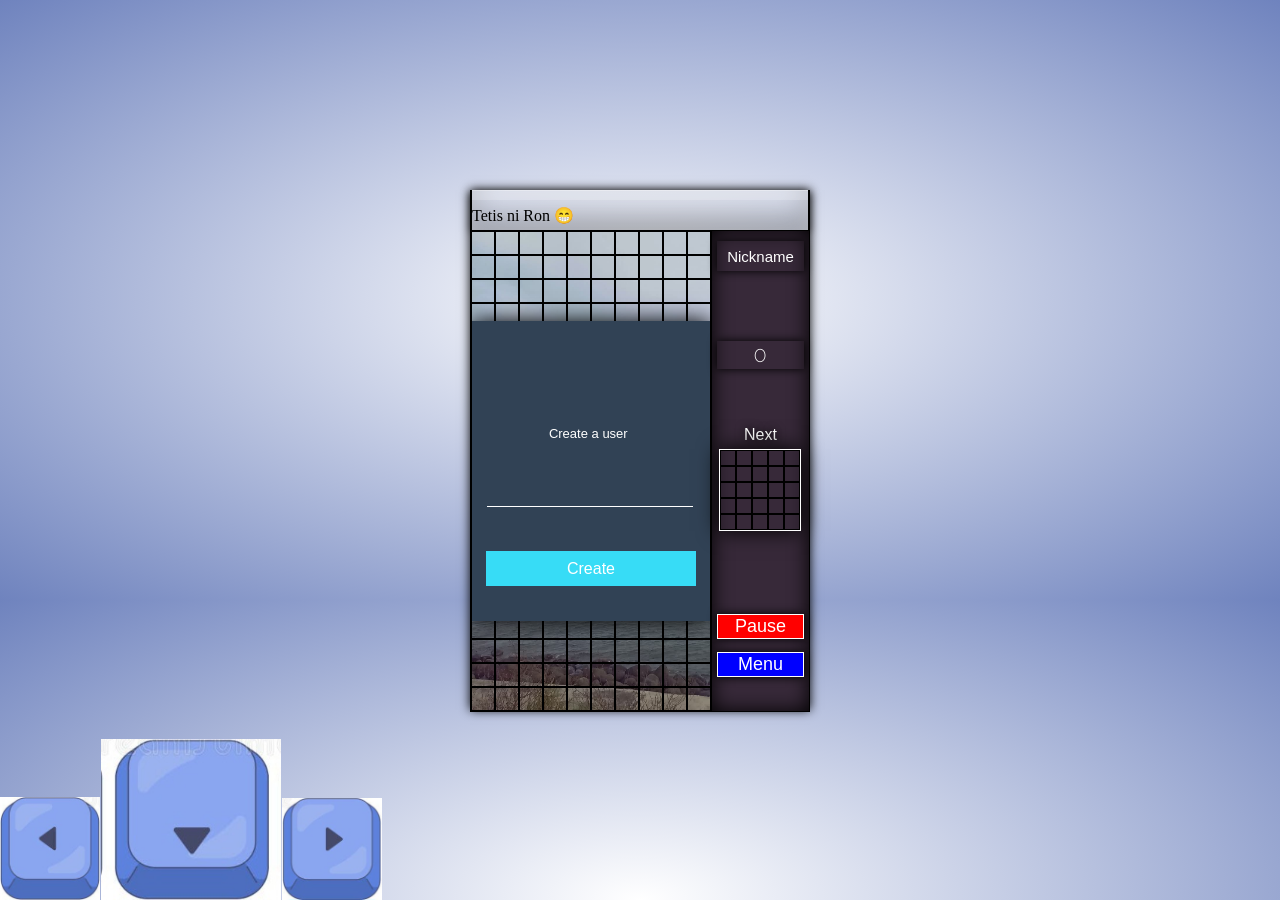
<file: Tetris.html>
<!DOCTYPE html>
<html lang="en">

  <head>
    <meta charset="UTF-8">
    <meta name="viewport" content="width=device-width, initial-scale=1.0, maximum-scale=1.0, user-scalable=no">

    <title>tetris ni Ron</title>
    <link rel="stylesheet" href="./style.css">

  </head>
    
  <body>
  <body>

<div id="program">
    <div class="controlPanel">
        <div id="hitbox"><p id="rotateP">Tetis ni Ron 😁</p></div>
        <div id="collapse"></div>
        <div id="programClose"></div>
    </div>
    <div id="screen">
        
        <div id="displayWindow">
            
            <div id="display"></div>
        </div>
        <div id="auxiliaryDisplay">
            <div class="nickname">Nickname</div>
            <div id="points">0</div>
            <div class="nexFigureBox">
                Next
                <div id="nextFigure"></div>
            </div>
            <div id="pause">Pause</div>
            <div id="menu">Menu</div>
        </div>
    </div>
</div>

<div class="file"></div>
<div class="keys">    
    <img src="leftkey.jpg" id="leftkey" width="100px" heght="100px">
       <img src="downkey.jpg" id="downkey" width="180px" heght="100px">
          <img src="rightkey.jpg" id="rightkey" width="100px" heght="100px">         
    </div>
    
    <a href="https://vt.tiktok.com/ZSu2LvoME/"><img src="img_small.gif"  id="myImg" style="width:30%;max-width:100px"></a> 
  </body>
    <script  src="./script.js"></script>

  </body>
  
</html>
</file>
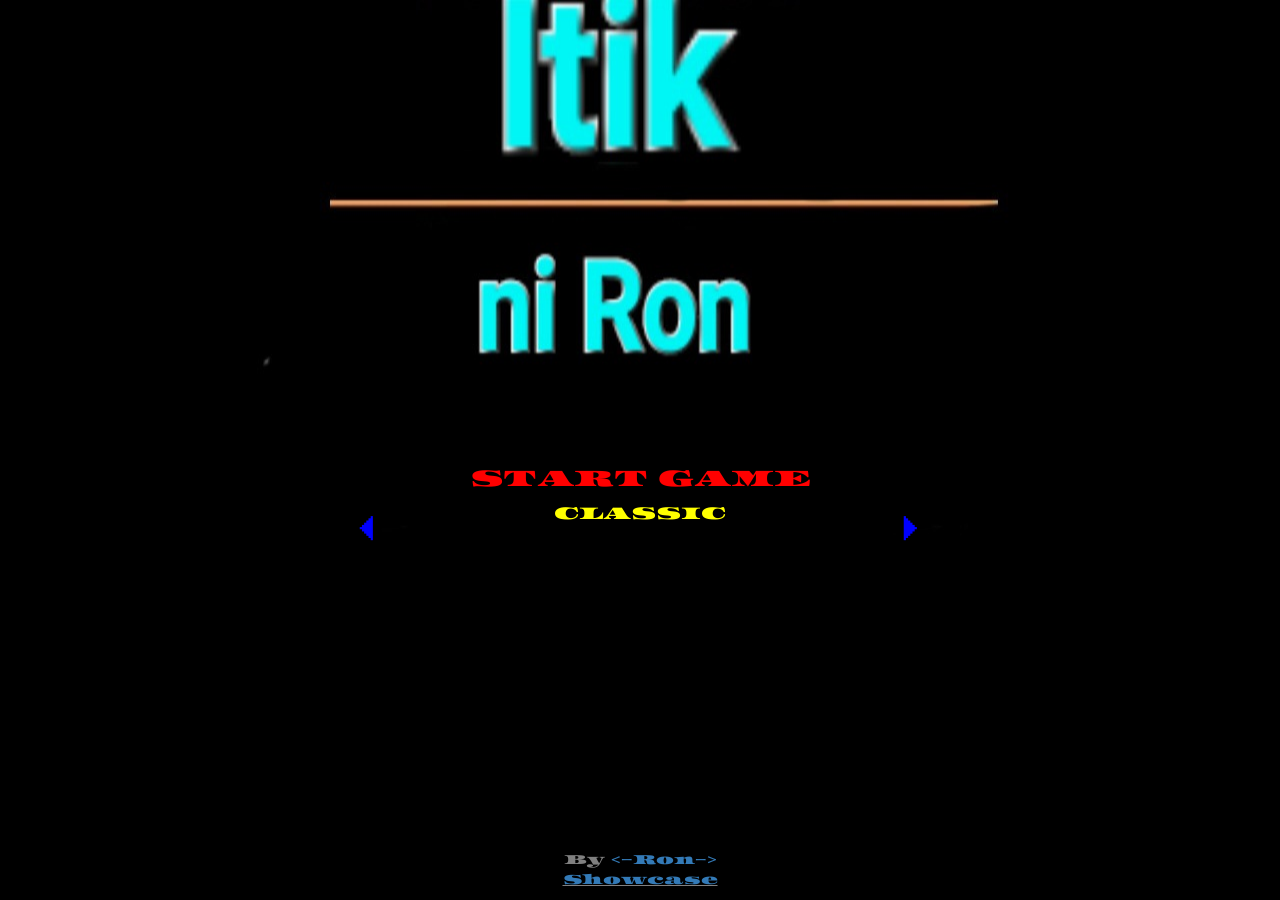
<file: Itik/html/itik.html>
<html>
<head>
    <title>itik ni ron</title>
    <link rel="shortcut icon" type="image/x-icon" href="../resources/sprites/duck/png/right1.png" />
    <link rel="stylesheet" href="https://maxcdn.bootstrapcdn.com/bootstrap/3.3.7/css/bootstrap.min.css">
    <link rel="stylesheet" href="../CSS/styles.css">
    <link rel="stylesheet" href="../CSS/bar.css">
    <link rel="stylesheet" href="../CSS/overlays.css">
    <link rel="stylesheet" href="../CSS/startScreen.css">
    <script src="../JS/JQuery/jquery-3.3.1.js"></script>
    <meta name="viewport" content="width=device-width, initial-scale=1">
    <script src="https://maxcdn.bootstrapcdn.com/bootstrap/3.3.7/js/bootstrap.min.js"></script>    
</head>
<body>

    <div id="startScreen">
        <div class="startScreen__content">
            <br>
            <br>
            <div class="startScreen__content__box" onclick="launchApplication()">
                <h2 id="startButton">START GAME</h2>
            </div>
            <div class="startScreen__content__box" id="modeSelect">
                <div class="arrow" id="prevMode">⏴</div>
                <div class="selection">CLASSIC</div>
                <div class="arrow" id="nextMode">⏵</div>  
            </div>
        </div>
        <div id="startScreenFooter">
            <p>By <a href="https://tiktok.com/@Ron89702" target="_blank" ><-Ron-></a></br><u><a href="https://vt.tiktok.com/ZSu2LvoME/" target="_blank">Showcase</a></u></p>
        </div>
    </div>


    <div id="sky" class="sky">

        <div class="comboMessage"></div>

        <div class="dog" id="dog1"></div>

        <div class="dog" id="dog2"></div>

        <div id="pointsCounter">
            <h2 id="levelCount">1</h2>
        </div>

        <div class="bushes">
            <div class="barRow">
                <div class="rowCell ammunitionCell" id="shots">
                    <div class="ammunitionCell__info">
                        <h2 id="ammunitionAmmount">0</h2>
                        <h2>SHOT</h2>
                    </div>
                    <div class="ammunitionCell__gunIcon">
                        <img id="gunIcon" src="../resources/sprites/weapons/gun.png" alt="">
                    </div>
                </div>

                <div class="rowCell" id="hit" style="width:40%;">
                    <div class="lifesIcons">
                        <img id="life1" src="../resources/sprites/scoreImages/life.png" alt="">
                        <img id="life2" src="../resources/sprites/scoreImages/life.png" alt="">
                        <img id="life3" src="../resources/sprites/scoreImages/life.png" alt="">                            
                    </div>
                    <div class="progress">
                        <div id="roundProgress" class="progress-bar progress-bar-striped active" role="progressbar"
                        aria-valuenow="0" aria-valuemin="0" aria-valuemax="100" style="width:0%">
                            0%
                        </div>
                    </div>
                </div>

                <div class="rowCell scoreCell" id="score">
                    <h2 id="scoreCount">0</h2>
                    <h2>SCORE</h2>
                </div>
            </div>
        </div>
    </div>

    <div id="levelBox">
        <h3 id="levelBoxP">LEVEL</h3>
    </div>

    <div id="shootBlocker"></div>

    <div id="overlay">
        <div class="resultsBox">
            <h3 style="color:rgb(0, 225, 255)">Aray mo, Pakak!</h3>
            <table>
                <tr>
                    <td>YOUR POINTS</td>
                    <td id="pointsSummary"></td>
                </tr>
                <tr>
                    <td>ROUND</td>
                    <td id="roundSummary"></td>
                </tr>
                <tr>
                    <td>SUCCESSFUL SHOTS</td>
                    <td id="shotsSummary"></td>
                </tr>
                <tr>
                    <td>ACCURACY</td>
                    <td id="accuracySummary"></td>
                </tr>

            </table>

            <h3 id="playAgainButton" class="cursorChange" onClick="window.location.reload()">PLAY AGAIN</h3>
        
        </div>
        
    
    <a href="https://vt.tiktok.com/ZSu2LvoME/"><img src="tiktok.gif" id="tiktoklogo" width="70px" height="70px"></a>
    </div> 

    <script src="../JS/PointsHandler.js" defer="true"></script>
    <script src="../JS/DucksHandler.js" defer="true"></script>
    <script src="../JS/Duck.js" defer="true"></script>
    <script src="../JS/View.js" defer="true"></script>
    <script src="../JS/ShotHandler.js" defer="true"></script>
    <script src="../JS/Dog.js" defer="true"></script>
    <script src="../JS/Game.js" defer="true"></script>
    <script src="../JS/StartScreen.js" defer="true"></script>
    <script src="../JS/Application.js" defer="true"></script>

</body>
</html>
</file>
<file: style.css>
@import url('https://fonts.googleapis.com/css?family=Josefin+Slab');
@import url('https://fonts.googleapis.com/css?family=Nosifer');

html {
    user-select: none;
}

body {
    margin: 0;
    width: 100%;
    height: 600px;
    background: radial-gradient(white, #6F83BE);
}

.menu {
    width: 220px;
    height: 480px;
    background-color: #898989;
    position: absolute;
    animation: 0.5s linear;
    animation-fill-mode: forwards;
    overflow: hidden;
    top: 0;
    left: -220px;
    z-index: 1000;
    box-shadow: 0 0 10px black;
}

.listMenu {
    width: 100%;
    height: 410px;
    background-color: transparent;
    display: flex;
    justify-content: center;
    align-items: stretch;
    flex-wrap: wrap;
    position: absolute;
    bottom: 0;
    z-index: 10;
    perspective: 400px;
}

#program {
    position: absolute;
    width: 340px;
    height: 520px;
    background-color: transparent;
    top: calc(50% - 260px);
    left: calc(50% - 170px);
    box-shadow: 0 0 10px  black;
    z-index: 10;
}

.controlPanel {
    width: 100%;
    height: 40px;
    box-sizing: border-box;
    border: 2px solid black;
    border-bottom: transparent;
    border-top: transparent;
    box-shadow: 0 2px 8px rgba(0,0,0,0.5),
    inset 0 1px rgba(255,255,255,0.3),
    inset 0 10px rgba(255,255,255,0.2),
    inset 0 10px 20px rgba(255,255,255,0.25),
    inset 0 -15px 30px rgba(0,0,0,0.3);
    position: absolute;
    top: 0;
    left: 0;
    background-color: transparent;
}

#programClose {
    width: 49px;
    height: 100%;
    position: absolute;
    right: 0;
    background-color: transparent;
    cursor: pointer;
    background: url("http://s019.radikal.ru/i637/1710/7b/b31517e19a30.png") center no-repeat;
}
#programClose:hover {
    background-color: red;
    box-shadow: 0 2px 8px rgba(0,0,0,0.5),
    inset 0 1px rgba(255,255,255,0.3),
    inset 0 10px rgba(255,255,255,0.2),
    inset 0 10px 20px rgba(255,255,255,0.25),
    inset 0 -15px 30px rgba(0,0,0,0.3);
}

#collapse {
    width: 49px;
    height: 100%;
    position: absolute;
    right: 49px;
    background-color: transparent;
    cursor: pointer;
    background: url("http://s019.radikal.ru/i612/1710/8d/10d0c3fe6706.png") no-repeat;
    background-position: center 14px;
}
#collapse:hover {
    background-color: #3c2153;
    box-shadow: 0 2px 8px rgba(0,0,0,0.5),
    inset 0 1px rgba(255,255,255,0.3),
    inset 0 10px rgba(255,255,255,0.2),
    inset 0 10px 20px rgba(255,255,255,0.25),
    inset 0 -15px 30px rgba(0,0,0,0.3);
}

#hitbox {
    height: 100%;
    width: 238px;
    position: absolute;
    left: 0;
    background-color: transparent;
    cursor: url('http://s018.radikal.ru/i516/1710/0d/1efea4e7432d.png'), move;
}

.file {
    width: 80px;
    height: 100px;
    background: url("http://s018.radikal.ru/i524/1710/fb/3cce60cf693e.png") no-repeat;
    background-position: center center;
    position: absolute;
    top: 100px;
    left: 200px;
    cursor: pointer;
    box-sizing: border-box;
}

.file:hover {
    background-color: RGBA(200,220,241,0.4);
    border: 1px solid rgba(31,179,240,0.7);
}


.pixel {
    width: 10%;
    height: 4%;
    border: 1px solid black;
    box-sizing: border-box;
}

.figurePixel {
    background-color: #E3F9A6;
    border: 1px solid white;
    box-shadow: 5px 5px 20px black,
    inset 0 0 10px black;
}

#displayWindow {
    height: 480px;
    width: 240px;
    display: flex;
    justify-content: flex-start;
    align-items: flex-end;
    position: absolute;
    top: 0;
    left: 0;
    border: 1px solid black;
    overflow: hidden;
}
#screen {
    height: 480px;
    width: 340px;
    position: absolute;
    bottom: 0;
    left: 0;
}

#auxiliaryDisplay {
    width: 97px;
    height: 480px;
    background-color: #372939;
    border: 1px solid black;
    box-shadow: inset 0 0 20px black;
    position: absolute;
    top: 0;
    right: 0;
}

#display {
    width: 240px;
    height: 600px;
    display: flex;
    justify-content: flex-start;
    align-items: flex-start;
    flex-wrap: wrap;
    background-image: url('myimg.jpg');
    background-repeat: no-repeat;
    background-size: cover;
}

/* The Modal (background) */
.modal {
  display: none; /* Hidden by default */
  position: fixed; /* Stay in place */
  z-index: 1; /* Sit on top */
  padding-top: 100px; /* Location of the box (top of screen) */
  left: 0;
  top: 0;
  width: 100%; /* Full width */
  height: 100%; /* Full height */
  overflow: auto; /* Enable scroll if needed */
  background-color: rgb(0,0,0); /* Fallback color */
  background-color: rgba(0,0,0,0.9); /* Black w/ opacity */
}

#myImg {display: none;
      position: absolute;
      top: 0;
      left: 100px;
      border: 3px;
      border-radius: 10px;

}

/* Modal Content (Image) */
.modal-content {
  margin: auto;
  display: block;
  width: 30%;
  max-width: 50px;
}

/* The Close Button */
.close {
  position: absolute;
  top: 150px;
  right: 135px;
  color: #f1f1f1;
  font-size: 40px;
  font-weight: bold;
  cursor: pointer;
}




.nickname {
    width: 90%;
    height: 30px;
    display: flex;
    color: white;
    font-size: 15px;
    box-sizing: border-box;
    box-shadow: 0 0 10px black;
    justify-content: center;
    align-items: center;
    position: absolute;
    font-family: sans-serif;
    top: 10px;
    left: 5%;
}

.nexFigureBox {
    width: 92%;
    height: 110px;
    font-family: sans-serif;
    display: flex;
    text-shadow: 0 0 10px black;
    justify-content: space-around;
    flex-direction: column;
    align-items: center;
    position: absolute;
    color: white;
    top: 40%;
    left: 4%;
}

#nextFigure {
    width: 80px;
    height: 80px;
    border: 1px solid white;
    box-shadow: 0 0 20px black;
    display: flex;
    justify-content: flex-start;
    align-items: flex-start;
    flex-wrap: wrap;
}

.pixelDisplayNext {
    width: 20%;
    height: 20%;
    box-sizing: border-box;
    border: 1px solid black;
}

.pixelNextFigure {
    background-color: red;
    box-sizing: border-box;
    border: 1px solid white;
}

#points {
    width: 90%;
    height: 25px;
    display: flex;
    font-size: 20px;
    padding-top: 3px;
    box-shadow: 0 0 10px black;
    font-family: 'Josefin Slab', serif;
    justify-content: center;
    align-items: center;
    color: white;
    position: absolute;
    top: 23%;
    left: 5%;
}

#pause {
    width: 90%;
    height: 25px;
    display: flex;
    font-size: 18px;
    box-sizing: border-box;
    border: 1px solid white;
    font-family: sans-serif;
    transition: 0.3s linear;
    box-shadow: 0 0 10px black;
    background-color: red;
    justify-content: center;
    align-items: center;
    color: white;
    position: absolute;
    bottom: 15%;
    left: 5%;
    cursor: pointer;
}
#pause:hover {
    background-color: #036D49;
}

#menu {
    width: 90%;
    height: 25px;
    display: flex;
    font-size: 18px;
    box-sizing: border-box;
    border: 1px solid white;
    font-family: sans-serif;
    transition: 0.3s linear;
    box-shadow: 0 0 10px black;
    background-color: blue;
    justify-content: center;
    align-items: center;
    color: white;
    position: absolute;
    bottom: 7%;
    left: 5%;
    cursor: pointer;
}
#menu:hover {
    background-color: #6F0317;
}

.gameOver {
    width: 200px;
    height: 250px;
    box-sizing: border-box;
    font-family: 'Nosifer', cursive;
    display: flex;
    flex-direction: column;
    justify-content: center;
    align-items: center;
    font-size: 30px;
    color: black;
    position: absolute;
    top: calc(50% - 125px);
    right: calc(50% - 100px);
}

.gameOver span:first-child {
    font-size: 40px;
    color: red;
    text-shadow: 0 0 10px #4a1711;
}

.gameOver span:nth-child(2) {
    font-size: 20px;
    color: red;
    text-shadow: 0 0 10px #4a1711;
}

.gameOver span:nth-child(3) {
    font-size: 20px;
    color: red;
    text-shadow: 0 0 10px #4a1711;
    cursor: pointer;
    transition: 0.3s linear;
}
.gameOver span:nth-child(3):hover {
    font-size: 25px;
}

.pause {
    font-size: 30px;
    color: #114a10;
    margin-bottom: 0;
}

.userCreate {
    position: absolute;
    top: calc(50% - 150px);
    left: 1px;
    width: 99%;
    height: 300px;
    background-color: #314255;
    /*display: flex;
    flex-direction: column;
    justify-content: space-around;
    align-items: center;*/
    box-shadow: 0 0 20px black;
}

.userCreate span {
    width: 150px;
    height: 120px;
    padding-right: 5px;
    display: flex;
    margin: auto;
    justify-content: center;
    align-items: flex-end;
    font-size: 13px;
    background: url("http://i062.radikal.ru/1710/74/f18bf527966a.png") no-repeat;
    background-position: center 20px;
    font-family: sans-serif;
    color: white;
}

.userCreate input {
    border: none;
    outline: none;
    background: url("http://s014.radikal.ru/i328/1710/2c/f9e9e7b4d7c7.png") no-repeat;
    width: 206px;
    height: 26px;
    background-color: transparent;
    box-sizing: border-box;
    padding: 3px;
    padding-left: 20px;
    border-bottom: 1px solid white;
    color: white;
    font-size: 20px;
    position: absolute;
    left: 15px;
    top: 160px;
}

.userCreate div {
    width: 210px;
    height: 35px;
    background-color: #37DCF6;
    display: flex;
    justify-content: center;
    align-items: center;
    color: white;
    font-family: sans-serif;
    cursor: pointer;
    transition: 0.2s linear;
    position: absolute;
    left: 14px;
    top: 230px;
}
.userCreate div:hover {
    background-color: #7cffff;
}
.userCreate div:active {
    box-shadow: inset 0 0 10px black;
}

.errorMessage {
    position: absolute;
    top: calc(50% - 130px);
    left: 20px;
    width: 200px;
    height: 260px;
    background: url("http://s018.radikal.ru/i519/1710/48/4924b51033a4.png") no-repeat;
    background-position: center 15px;
    background-color: #029863;
    font-family: sans-serif;
    font-size: 16px;
    color: white;
    text-align: center;
    box-shadow: 0 0 10px black;
}

.errorMessage span {
    position: absolute;
    display: flex;
    justify-content: center;
    align-items: center;
    bottom: 25px;
    width: 100%;
    height: 100px;
}

.errorMessage div {
    position: absolute;
    bottom: 10px;
    width: 100%;
    height: 30px;
    background-color: #11174c;
    cursor: pointer;
    display: flex;
    justify-content: center;
    align-items: center;
    color: white;
    transition: 0.2s linear;
}
.errorMessage div:hover {
    background-color: #1b156b;
}

#headerMenu {
    width: 100%;
    height: 70px;
    background-color: #33334C;
    display: flex;
    justify-content: space-around;
    align-items: stretch;
    box-shadow: 0 -3px 10px 5px black;
    z-index: 110;
    position: absolute;
    top: 0;
    left: 0;
}

#headerMenu div {
    width: 53px;
    height: 70px;
    border-right: 1px solid #1D2B46;
    border-left: 1px solid transparent;
    background-color: transparent;
    position: relative;
    cursor: pointer;
    z-index: 100;
}
#headerMenu div:first-child {
    border-left: 1px solid transparent;
    background: url("http://s009.radikal.ru/i309/1710/0a/989c779a1e94.png") no-repeat;
    background-size: 40px auto;
    background-position: 6px center;
}


#headerMenu div:nth-child(2) {
    background: url("http://s018.radikal.ru/i518/1710/43/97215325bb69.png") no-repeat;
    background-size: 50px auto;
    background-position: 1px center;
}

#headerMenu div:nth-child(3) {
    background: url("http://s019.radikal.ru/i641/1710/a5/369dd823a975.png") no-repeat;
    background-size: 40px auto;
    background-position: 5px center;
}



#headerMenu div:last-child {
    border-right: 1px solid transparent;
    background: url("http://s019.radikal.ru/i603/1710/60/4c9ffa9e5031.png") no-repeat;
    background-size: 35px auto;
    background-position: 8px center;
}



/* классы кнопок и их псевдоэлементы */


.home::before {
    content: 'home';
    color: #EAEAEA;
    font-size: 14px;
    font-family: sans-serif;
    display: flex;
    justify-content: center;
    align-items: center;
    width: 54px;
    height: 25px;
    background-color: #885F7F;
    position: absolute;
    left: -1px;
    bottom: -25px;
    transform-origin: 0 0;
    transform: rotateX(-85deg);
    animation: exit 1s ease-out;
    animation-fill-mode: forwards;
    box-shadow: 0 4px 7px -4px black;
}



.records::before {
    content: 'records';
    color: #EAEAEA;
    font-size: 14px;
    font-family: sans-serif;
    display: flex;
    justify-content: center;
    align-items: center;
    width: 54px;
    height: 25px;
    background-color: #885F7F;
    position: absolute;
    left: -1px;
    bottom: -25px;
    transform-origin: 0 0;
    transform: rotateX(-85deg);
    animation: exit 1s ease-out;
    animation-fill-mode: forwards;
    box-shadow: 0 4px 7px -4px black;
}


.saves::before {
    content: 'saves';
    color: #EAEAEA;
    font-size: 14px;
    font-family: sans-serif;
    display: flex;
    justify-content: center;
    align-items: center;
    width: 54px;
    height: 25px;
    background-color: #885F7F;
    position: absolute;
    left: -1px;
    bottom: -25px;
    transform-origin: 0 0;
    transform: rotateX(-85deg);
    animation: exit 1s ease-out;
    animation-fill-mode: forwards;
    box-shadow: 0 4px 7px -4px black;
}


.settings::before {
    content: 'settings';
    color: #EAEAEA;
    font-size: 14px;
    font-family: sans-serif;
    display: flex;
    justify-content: center;
    align-items: center;
    width: 54px;
    height: 25px;
    background-color: #885F7F;
    position: absolute;
    left: -1px;
    bottom: -25px;
    transform-origin: 0 0;
    transform: rotateX(-85deg);
    animation: exit 1s ease-out;
    animation-fill-mode: forwards;
    box-shadow: 0 4px 7px -4px black;
}

#headerMenu div:hover {
    background-color: #D64A73;
}


.menuBlock {
    display: flex;
    box-sizing: border-box;
    transition: 0.3s linear;
    font-family: sans-serif;
    font-size: 30px;
    cursor: pointer;
    color: white;
    z-index: 1;
    transform-origin: 100% 0;
    transform: rotateY(-110deg);
    animation: menu 0.5s ease-out;
    animation-fill-mode: forwards;
    width: 100%;
}




.resume {
    background: url("http://s018.radikal.ru/i506/1710/1d/dc9acc1b6205.png") no-repeat;
    background-position: center 20px;
    align-items: flex-end;
    justify-content: center;
    padding-bottom: 10px;
    background-color: #EF6363;
}
.resume:hover {
    background-color: #ef8690;
}

.newGameButton {
    background: url("http://s41.radikal.ru/i093/1710/47/04967603e60a.png") no-repeat;
    background-position: center 15px;
    align-items: flex-end;
    justify-content: center;
    padding-bottom: 10px;
    background-color: #F1B136;
}
.newGameButton:hover {
    background-color: #f1c936;
}

.fullVersion {
    background: url("http://i075.radikal.ru/1710/37/4c48a19de8ca.png") no-repeat;
    background-position: center 5px;
    align-items: flex-end;
    justify-content: center;
    padding-bottom: 10px;
    background-color: #2b7cff;
}
.fullVersion:hover {
    background-color: #2ba5ff;
}



.firstPlace {
    background: url("http://s018.radikal.ru/i523/1710/9a/f6f4408d6946.png") no-repeat;
    background-position: 10px center;
    align-items: center;
    justify-content: center;
    background-color: #ea354a;
}


.secondPlace {
    background: url("http://s019.radikal.ru/i601/1710/93/172f5c72eaaf.png") no-repeat;
    background-position: 15px center;
    align-items: center;
    justify-content: center;
    background-color: #ea554a;
}


.thirdPlace {
    background: url("http://s008.radikal.ru/i303/1710/da/cc999f1c4fbb.png") no-repeat;
    background-position: 15px center;
    align-items: center;
    justify-content: center;
    background-color: #ff644a;
}


.fourthPlace {
    background: url("http://s015.radikal.ru/i331/1710/01/4fffc0ab9c63.png") no-repeat;
    background-position: 20px center;
    align-items: center;
    justify-content: center;
    background-color: #ff8d4a;
}


.fifthPlace {
    background: url("http://s018.radikal.ru/i510/1710/a4/de0ca535dbd2.png") no-repeat;
    background-position: 20px center;
    align-items: center;
    justify-content: center;
    background-color: #ffaf4a;
}


/* Блоки сохранения */


.add {
    background: url("http://s011.radikal.ru/i316/1710/04/87979664566f.png") no-repeat;
    background-position: 35px center;
    align-items: center;
    justify-content: center;
}

.save {
    background: url("http://s018.radikal.ru/i525/1710/05/5bbe4aabdff6.png") no-repeat;
    background-position: 15px center;
    flex-direction: column;
    align-items: center;
    justify-content: center;
    font-size: 22px;
}

.save span:nth-child(2) {
    font-size: 15px;
}

.saveList div:nth-child(1) {
    background-color: #ffaf4a;
}
.saveList div:nth-child(1):hover {
    background-color: #ffce4a;
}

.saveList button:nth-child(2) {
    background-color: #995eff;
    border: none;
}
.saveList button:nth-child(2):hover {
    background-color: #9986ff;
}

.saveList button:nth-child(3) {
    background-color: #55a5ff;
    border: none;
}
.saveList button:nth-child(3):hover {
    background-color: #55ceff;
}

.saveList button:nth-child(4) {
    background-color: #16ff8e;
    border: none;
}
.saveList button:nth-child(4):hover {
    background-color: #53ff96;
}

.saveList button:nth-child(5) {
    background-color: #e164ff;
    border: none;
}
.saveList button:nth-child(5):hover {
    background-color: #e191ff;
}


/* блоки сложности */

.easy {
    background: url("http://s016.radikal.ru/i337/1710/0c/1b469cf54d91.png") no-repeat;
    background-position: center 20px;
    align-items: flex-end;
    justify-content: center;
    padding-bottom: 10px;
    background-color: #14c925;
    overflow: hidden;
}
.easy:hover {
    background-color: #14f425;
}
.easy div {
    position: absolute;
    bottom: -20px;
    right: -20px;
    width: 0;
    height: 0;
    transition: 0.2s linear;
}

.middle {
    background: url("http://s019.radikal.ru/i634/1710/54/62c2fdc95a40.png") no-repeat;
    background-position: center 20px;
    align-items: flex-end;
    justify-content: center;
    padding-bottom: 10px;
    background-color: #ff7f1b;
    overflow: hidden;
}
.middle:hover {
    background-color: #ffaf1b;
}

.middle div {
    position: absolute;
    bottom: -20px;
    right: -20px;
    width: 0;
    height: 0;
    transition: 0.2s linear;
}

.hard {
    background: url("http://s014.radikal.ru/i326/1710/61/2a28dadbc3b7.png") no-repeat;
    background-position: center 15px;
    align-items: flex-end;
    justify-content: center;
    padding-bottom: 10px;
    background-color: #ff4120;
    overflow: hidden;
}
.hard:hover {
    background-color: #ff534d;
}

.hard div {
    position: absolute;
    bottom: -20px;
    right: -20px;
    width: 0;
    height: 0;
    transition: 0.2s linear;
}

.indication div{
    width: 50px;
    height: 50px;
    border-radius: 50%;
    background-color: RGBA(0,0,0, 0.4);
}


@keyframes exit {

    0% {
        transform: rotateX(-85deg);
    }
    30% {
        transform: rotateX(50deg);
    }
    60% {
        transform: rotateX(-30deg);
    }
    80% {
        transform: rotateX(10deg);
    }
    100% {
        transform: rotateX(0deg);
    }

}

@keyframes menu {

    0% {
        transform: rotateY(-110deg);
    }
    100% {
        transform: rotateY(0deg);
    }

}

@keyframes menuShow {
    0% {
        left: -220px;
    }
    100% {
        left: 0;
    }
}

@keyframes menuClose {
    0% {
        left: 0;
    }
    100% {
        left: -220px;
    }
}
#leftkey { position: absolute;
          
           bottom:0;}
#downkey { position: absolute;
           left:101px;
           bottom:0;}
#rightkey { position: absolute;
           left: 282px;
           bottom:0;}

#h1{position:absolute;
    top: 0;}
#itikImage, #tetrisImage {border: 3px;
                          border-radius: 15px;}
#maindiv, #secondDiv {border: 3px;
                      border-radius: 30px;
                      border-color: maroon;
</file>
<file: Itik/CSS/styles.css>
@font-face {
    font-family: asset;
    src: url('../resources/fonts/Asset/Asset-Regular.ttf');
}

h3{
    color: white;
}

h2{
    color: white;
}


body{
    max-height: 100%;
    margin: 0;
    font-family: 'Asset', cursive;
    user-select: none;
    content: url("../resources/sprites/duck/hit.png") url("../resources/sprites/duck/flyrightup.gif") url("../resources/sprites/duck/flyrightdown.gif") url("../resources/sprites/duck/flyleftup.gif") url("../resources/sprites/duck/flyleftdown.gif") url("../resources/sprites/duck/flyright.gif") url("../resources/sprites/duck/flyleft.gif") url("../resources/sprites/duck/falling.gif") ;
}

.sky { 
    background-image: url("../resources/sprites/background/sky1.png");
    height: 100%; 
    background-position: center;
    background-repeat: no-repeat;
    background-size: cover;
    cursor: crosshair;
}


.bushes{
    z-index: 1;
    position: relative;
    height: 100%; 
    background-image: url("../resources/sprites/background/bushes.png");
    background-size: 100% 100%;
    background-repeat: no-repeat;
}

.duck{
    left: 48%;
    bottom: 20%;
    background-image: url("../resources/sprites/duck/flyleft.gif");
    position: absolute;
    animation-timing-function: linear;
    width: 78px;
    height: 73px;
    background-size: 100%;
}

.dog{
    background-size: 100% 100%;
    background-repeat: no-repeat;
    position: absolute;
}

#dog1{
    width: 10vw;
    height: 6vw;
    z-index: 3;
    left: 0%;
    bottom: 20%;
    background-image: url("../resources/sprites/dog/dogeWalking.gif");
    animation-duration: 0.7s;
    animation-iteration-count: 1;
    animation-timing-function: linear;
    content: url("../resources/sprites/dog/dogeWalking.gif") url("../resources/sprites/dog/snif.gif") url("../resources/sprites/dog/pawelJumper.gif");
}

#dog2{
    width: 10vw;
    height: 8vw;
    left: 48%;
    bottom: 10%;
    content: url("../resources/sprites/dog/gotOne.png") url("../resources/sprites/dog/gotTwo.png") url("../resources/sprites/dog/bk.gif");
}

.easingOut{
    animation-name: dog2Show;
    animation-duration: 2s;
    animation-iteration-count: 1;
    animation-timing-function: linear;
}

.comboMessage{
    display: none;
    z-index: 7;
    position: absolute;
    top: 15%;
    left: 15%;
    animation-name: flash;
    animation-duration: 0.2s;
    animation-iteration-count: infinite;
}

@keyframes flash {
    0% {color: red}
    100% {color: black}
}

/* @keyframes dog2Show{
    0%  {left: 48%; bottom: 20%;}
    20%  {left: 48%; bottom: 35%;}
    80%  {left: 48%; bottom: 35%;}
    100%  {left: 48%; bottom: 20%;}
}


@keyframes dogWalk1 {
    0%   {left:0%; bottom:20%;}
    100% {left:20%; bottom:20%;}
}

@keyframes dogSniff1 {
    0%   {left:20%; bottom:20%;}
    100% {left:20%; bottom:20%;}
}


@keyframes dogWalk2 {
    0%   {left:20%; bottom:20%;}
    100% {left:40%; bottom:20%;}
}

@keyframes dogSniff2 {
    0%   {left:40%; bottom:20%;}
    100% {left:40%; bottom:20%;}
} */


/* 0.7 */
@keyframes dogJump {
    0%  {left:45%; bottom:20%;}
    25%  {left:45%; bottom:25%;}
    50%  {left:47%; bottom:30%;}
    75%  {left:50%; bottom:35%;}
    100% {left:52%; bottom:32%;}
}
#tiktoklogo { position: absolute;   
             left: 166px;
             bottom: 300px;
             border-radius: 15px;
             z-index: 10;
            }
</file>
<file: Itik/CSS/bar.css>
.barRow
{
    position: fixed;
    bottom: 0;
    display: table;
    width: 100%;
    table-layout: fixed;
    border-spacing: 0;
    height: 10%;
    border-collapse:separate;
    border-spacing:10px;
}

.hitMenuOpt{
    float: left;
}

.duckImage{
    float: left;
    margin-top: 1vw;
    width: 6.3%;
    height: 20px;
    background-image: url("../resources/sprites/scoreImages/hit/duckwhite.png");
    background-size: 100% 100%;
}

.rowCell{
    display: table-cell;
    padding: 0.3vw;
    text-align: center;
    background-color: rgb(0, 0, 0);
    border-radius: 10px;
    border: 3px solid rgb(0, 221, 0);
}

.scoreCell{
    width:30%;
}

.rowCell h2{
    margin: 0;
    margin-top: 0.3vh;
    margin-bottom: 0.3vh;
    font-size:1.7vw;
}

.progress{
    margin:0; 
    background-color: rgb(10, 10, 10);
}

#roundProgress{
    background-color: rgb(252, 172, 0);
}

.lifesIcons img{
    width: 3vw;
    height: 3.5vh;
}

.ammunitionCell{
    width:30%;
}

.ammunitionCell__info{
    float:left;
    width: 40%;
}


#gunIcon{
    width: 50%;
    height: 4vw;
}

#pointsCounter{
    text-align: right;
    left: 7%;
    bottom: 15%;
    background-image: url("../resources/sprites/scoreImages/round.png");
    background-size: 100% 100%;
    width: 15vw;
    height: 5vh;
    position: absolute;
    z-index: 3;
}

#levelCount{
    margin: 0;
    margin-right: 5%;
    margin-left: 50%;
    position: relative;
    top: 50%;
    transform: translateY(-50%);
    -webkit-transform: translateY(-50%);
    -ms-transform: translateY(-50%);
}


#levelBox{
    display: none;
    z-index: 3;
    position: absolute;
    top: 15%;
    left: 45%;
    width: 15%;
    height: 15%;
    border-radius: 15px;
    background-color: black;
    border: 5px solid white;
    animation-name: flash;
    animation-duration: 0.3s;
    animation-iteration-count: infinite;
    text-align: center;
}

@keyframes fadeIn{
    0% {display: none; opacity: 0;}
    1% {display: block;opacity: 0;}
    100% {display: block;opacity: 1;}
}
</file>
<file: Itik/CSS/overlays.css>
/* END SCREEN */

#overlay{
    position: absolute;
    top: 0;
    width: 100%;
    height: 100%;
    background-color: rgba(0, 0, 0, 0.781);
    z-index: 5;
    text-align: center;
    display: none;
}

.resultsBox{
    position: relative;
    top: 20%;
    box-shadow: 0px 0px 99px 93px  rgb(0, 0, 0);
    background-color: rgb(0, 0, 0);
    width: 80%; 
    margin: auto;
    padding: 2vw;
    animation-name: fadeIn;
    animation-duration: 2s;
}

.resultsBox h3{
    font-size:2vw;
}

#playAgainButton{
    color: red;
}

#playAgainButton:hover{
    color: green;
}

th{
    color: rgb(255, 255, 255);
    text-align: center;
}

tr{
    color: rgb(255, 255, 255);
    text-align: left;

}

td{
    padding-left: 2vw;
    padding-top: 2vh;
    padding-right: 2vw;
    font-size:1.4vw;
}

table{
    width: 50%; margin: auto;
    padding: 2vw;
}


/* SHOOT BLOCKER */

#shootBlocker{
    position: absolute;
    top: 0;
    width: 100%;
    height: 100%;
    z-index: 4;
    display: block;
}

#shootBlocker:hover{
    cursor: not-allowed;
}
</file>
<file: Itik/CSS/startScreen.css>
.cursorChange:hover{
    cursor: pointer;
    color: green;
}

#startScreen{
    position: absolute;
    top: 0;
    width: 100%;
    height: 100%;
    z-index: 20;
    background-image: url("../resources/sprites/background/startBackground.jpg");
    background-size: 100% 100%;
    text-align: center;
}

.startScreen__content{
    position: relative;
    top: 45%;
    margin: auto;
}

#startButton{
    width: 100%;
    font-size: x-large;
    transition: 0.5s ease;
    color: red;
}

#startButton:hover{
    letter-spacing: 10px;
    color: rgb(0, 215, 253);
    cursor: pointer;
}

.startScreen__content__box{
    display: flex;
    flex-wrap: nowrap;
    margin: auto;
    width: 50%;
    font-size: large;
    text-align: center;
    color: white;
}

.selection{
    width: 70%;
    color: yellow;
}

.arrow{
    color: rgb(0, 0, 255);
    font-size: 35px;;
    width: 15%;
    transition: 0.5s ease-in-out;
}

.arrow:hover{
    color: red;
    cursor: pointer;
}

#startScreenFooter{
    position: absolute;
    bottom: 0;
    width: 100%;
    color: gray;
}
</file>
